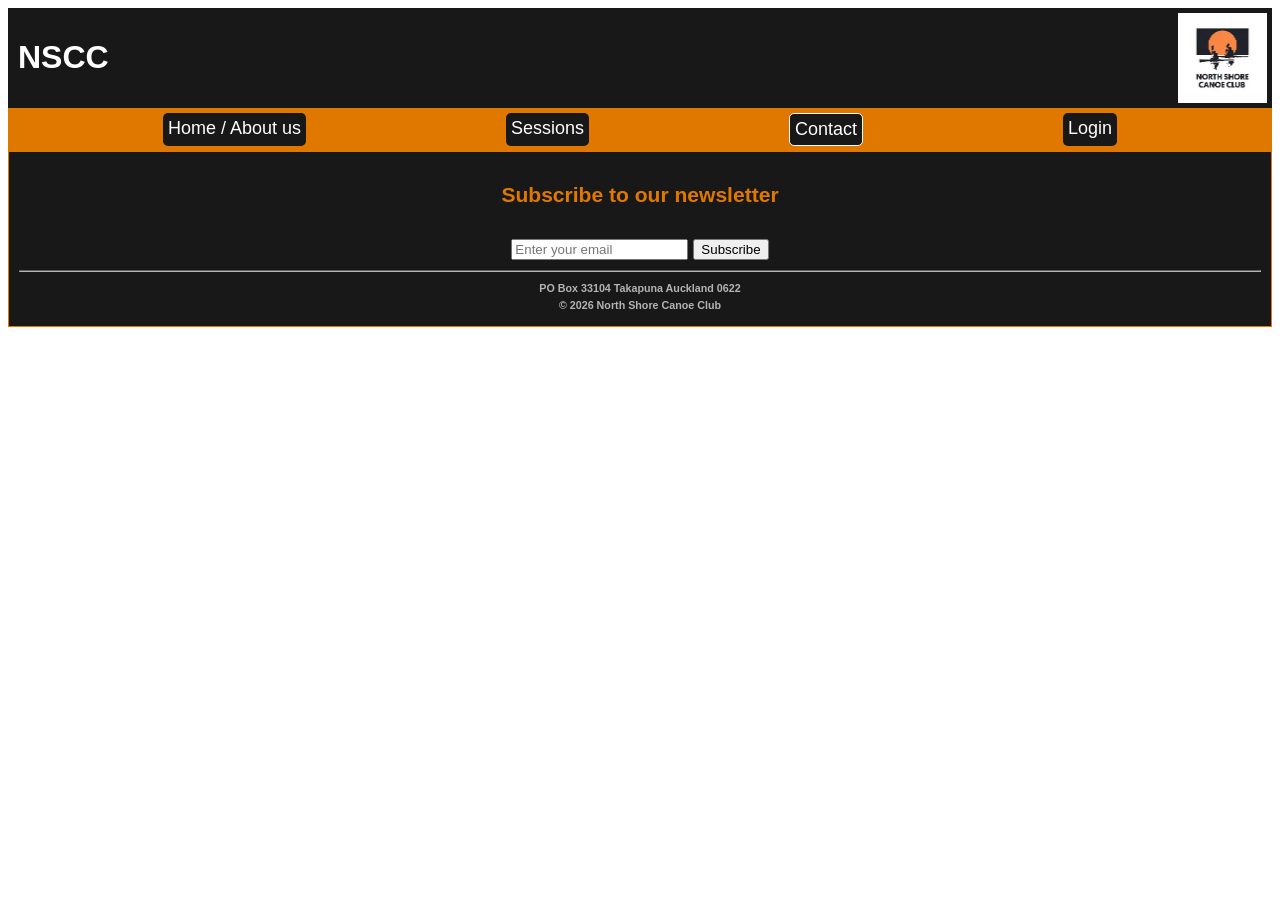
<file: Contact.html>
<!DOCTYPE html>
<html lang="en">
<head>
    <meta charset="UTF-8">
    <meta name="viewport" content="width=device-width, initial-scale=1.0">
    <title>NSCC Contact</title>
    <link rel="stylesheet" href="style.css">
</head>
<body>
    <header>
        <div id="header-content">
            <h1 style="font-family: sans-serif; color: white; padding: 10px;">NSCC</h1>
            <img src="images/OIP.webp" alt="NSCC Logo">
        </div>
        <nav>
                <a href="Home.html">Home / About us</a>
                <a href="Sessions.html">Sessions</a>
                <a href="#" style="border: 1px solid white;">Contact</a>
                <a href="Login.html">Login</a>
        </nav>
    </header>
    <div class="content-contact">
        <footer>
        <div id="Newsletter-subscription">
            <h3>Subscribe to our newsletter</h3>
            <form action="#" method="#">
                <input type="email" name="email" placeholder="Enter your email" required>
                <button type="submit">Subscribe</button>
            </form>
        </div>
        <hr>
        <h6>PO Box 33104 Takapuna Auckland 0622</h6>
        <h6>© 2026 North Shore Canoe Club</h6>
    </footer>
</body>
</html>
</body>
</html>
</file>
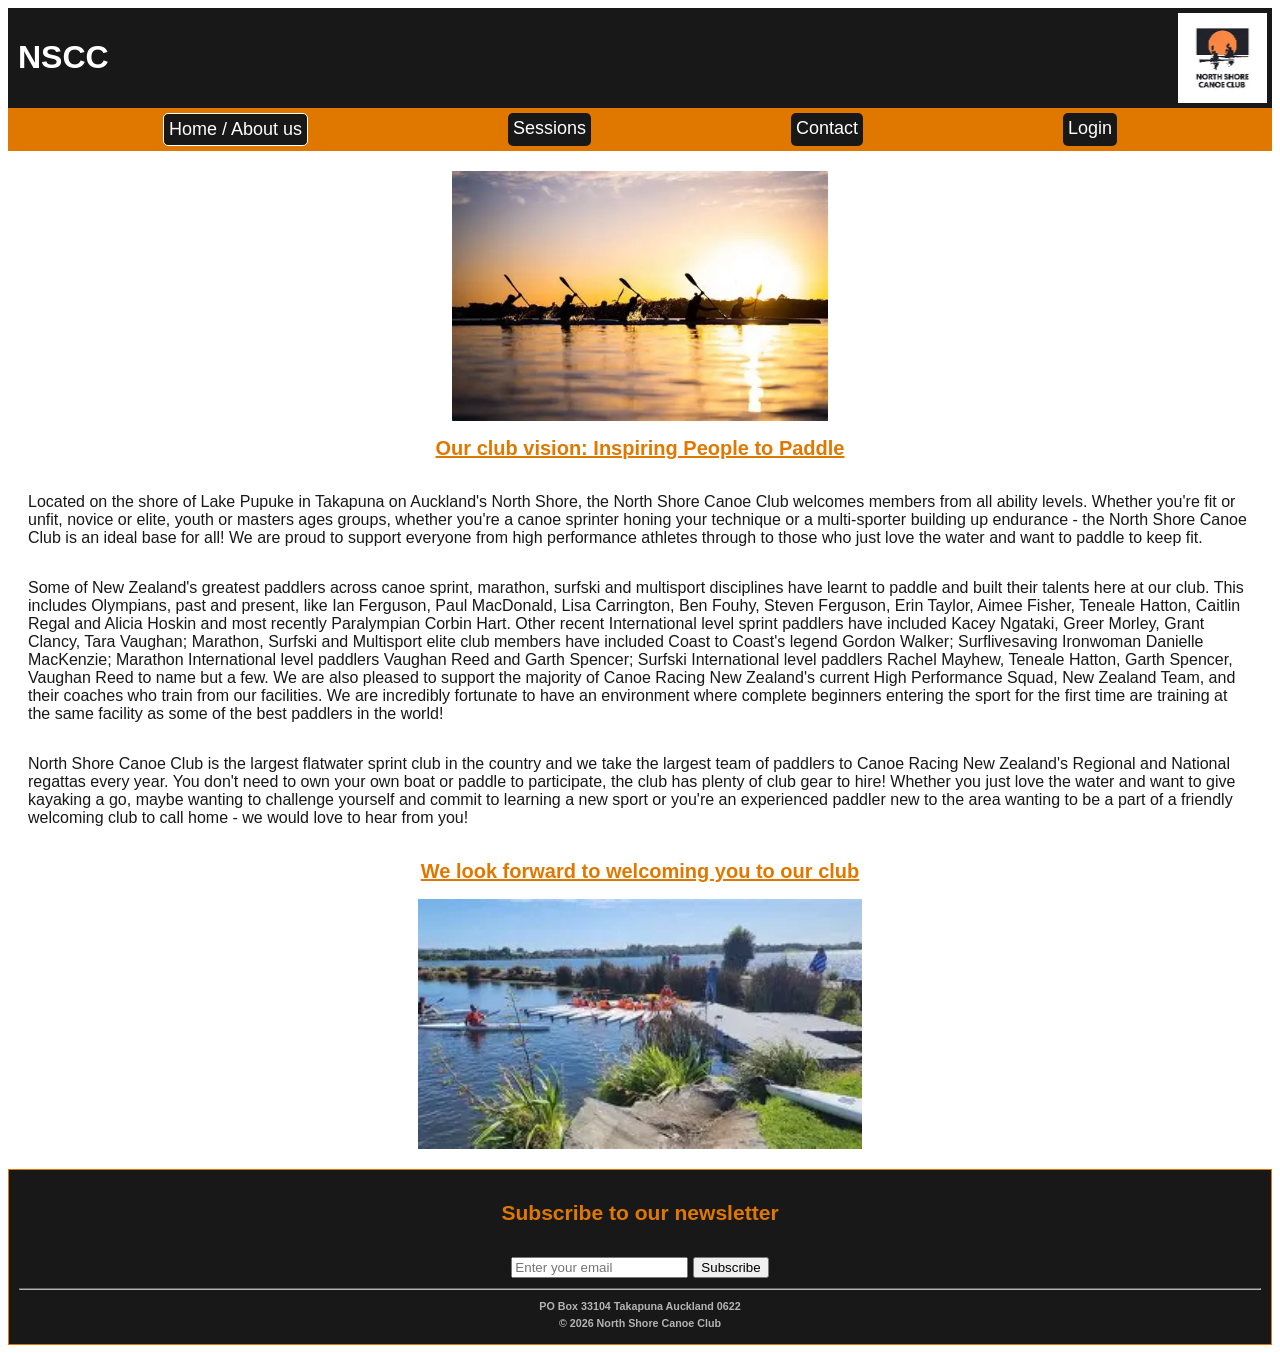
<file: Home.html>
<!DOCTYPE html>
<html lang="en">
<head>
    <meta charset="UTF-8">
    <meta name="viewport" content="width=device-width, initial-scale=1.0">
    <title>NSCC Home/About us</title>
    <link rel="stylesheet" href="style.css">
</head>
<body>
    <header>
        <div id="header-content">
            <h1 style="font-family: sans-serif; color: white; padding: 10px;">NSCC</h1>
            <img src="images/OIP.webp" alt="NSCC Logo">
        </div>
        <nav>
            <a href="#"style="border: 1px solid white;">Home / About us</a>
            <a href="Sessions.html">Sessions</a>
            <a href="Contact.html">Contact</a>
            <a href="Login.html">Login</a>
        </nav>
    </header>
    <div class="content-home">
        <img src="images/OIP (2).webp" style="height: 250px; width: auto;">
        <h2>Our club vision: Inspiring People to Paddle</h2>
        <p>Located on the shore of Lake Pupuke in Takapuna on Auckland's North Shore, the North Shore Canoe Club welcomes members from all ability levels. Whether you're fit or unfit, novice or elite, youth or masters ages groups, whether you're a canoe sprinter honing your technique or a multi-sporter building up endurance - the North Shore Canoe Club is an ideal base for all! We are proud to support everyone from high performance athletes through to  those who just love the water and want to paddle to keep fit.</p>
        <p>Some of New Zealand's greatest paddlers across canoe sprint, marathon, surfski and multisport disciplines have learnt to paddle and built their talents here at our club.  This includes Olympians, past and present, like Ian Ferguson, Paul MacDonald, Lisa Carrington, Ben Fouhy, Steven Ferguson, Erin Taylor, Aimee Fisher, Teneale Hatton, Caitlin Regal and Alicia Hoskin and most recently Paralympian Corbin Hart. Other recent International level sprint paddlers have included Kacey Ngataki, Greer Morley, Grant Clancy, Tara Vaughan; Marathon, Surfski and Multisport elite club members have included Coast to Coast's legend Gordon Walker; Surflivesaving Ironwoman Danielle MacKenzie; Marathon International level paddlers Vaughan Reed and Garth Spencer; Surfski International level paddlers Rachel Mayhew, Teneale Hatton, Garth Spencer, Vaughan Reed to name but a few. We are also pleased to support the majority of Canoe Racing New Zealand's current High Performance Squad, New Zealand Team, and their coaches who train from our facilities. We are incredibly fortunate to have an environment where complete beginners entering the sport for the first time are training at the same facility as some of the best paddlers in the world!</p>
        <P>North Shore Canoe Club is the largest flatwater sprint club in the country and we take  the largest team of paddlers to Canoe Racing New Zealand's Regional and National regattas every year. You don't need to own your own boat or paddle to participate, the club has plenty of club gear to hire! Whether you just love the water and want to give kayaking a go, maybe wanting to challenge yourself and commit to learning a new sport or you're an experienced paddler new to the area wanting to be a part of a friendly welcoming club to call home - we would love to hear from you!</P>
        <h2>We look forward to welcoming you to our club</h2>
        <img src="images/OIP (1).webp" style="height: 250px; width: auto;">
    </div>
    <footer>
        <div id="Newsletter-subscription">
            <h3>Subscribe to our newsletter</h3>
            <form action="#" method="#">
                <input type="email" name="email" placeholder="Enter your email" required>
                <button type="submit">Subscribe</button>
            </form>
        </div>
        <hr>
        <h6>PO Box 33104 Takapuna Auckland 0622</h6>
        <h6>© 2026 North Shore Canoe Club</h6>
    </footer>
</body>
</html>
</file>
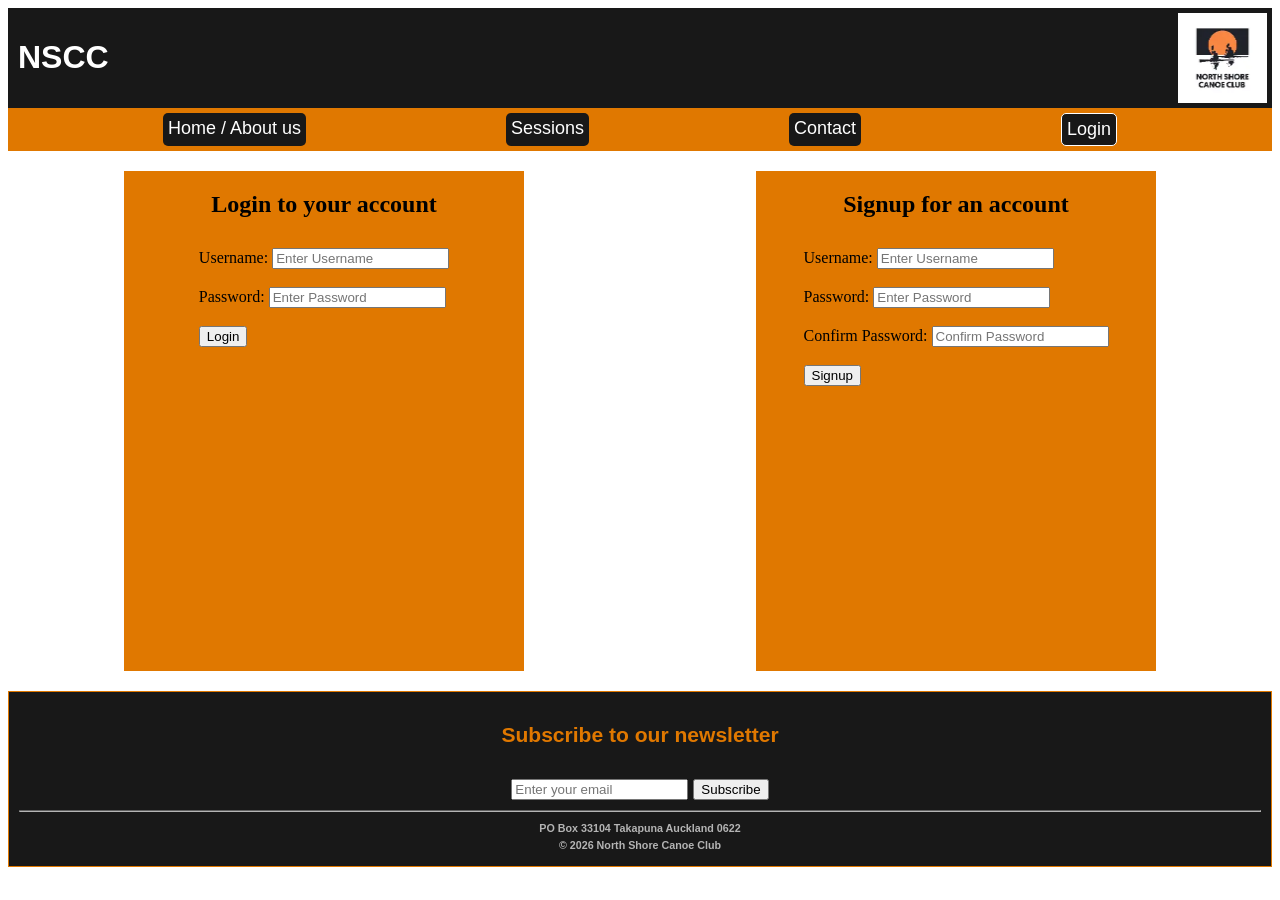
<file: login.html>
<!DOCTYPE html>
<html lang="en">
<head>
    <meta charset="UTF-8">
    <meta name="viewport" content="width=device-width, initial-scale=1.0">
    <title>NSCC Login</title>
    <link rel="stylesheet" href="style.css">
</head>
<body>
    <header>
        <div id="header-content">
            <h1 style="font-family: sans-serif; color: white; padding: 10px;">NSCC</h1>
            <img src="images/OIP.webp" alt="NSCC Logo">
        </div>
        <nav>
            <a href="Home.html">Home / About us</a>
            <a href="Sessions.html">Sessions</a>
            <a href="Contact.html">Contact</a>
            <a href="#" style="border: 1px solid white;">Login</a>
        </nav>
    </header>
    <div style="display: flex;">
        <div style="width: 100%; display: flex; justify-content: center; padding: 20px;">
            <div class="content-login">
                <h2>Login to your account</h2>
                <form action="#" method="#">   
                    <label for="username">Username:</label>
                    <input type="text" id="username" name="username" required placeholder="Enter Username">
                    <br><br>
                    <label for="password">Password:</label>
                    <input type="password" id="password" name="password" required placeholder="Enter Password">
                    <br><br>
                    <button type="submit">Login</button>
                </form>
            </div>
        </div>
        <div style="width: 100%; display: flex; justify-content: center; padding: 20px;">
            <div class="content-Signup">
                <h2>Signup for an account</h2>
                <form action="#" method="#">   
                    <label for="username">Username:</label>
                    <input type="text" id="username" name="username" required placeholder="Enter Username">
                    <br><br>
                    <label for="password">Password:</label>
                    <input type="password" id="password" name="password" required placeholder="Enter Password">
                    <br><br>
                    <label for="confirm-password">Confirm Password:</label>
                    <input type="password" id="confirm-password" name="confirm-password" required placeholder="Confirm Password">
                    <br><br>
                    <button type="submit">Signup</button>
                </form>
            </div>
        </div>
    </div>
    <footer>
        <div id="Newsletter-subscription">
            <h3>Subscribe to our newsletter</h3>
            <form action="#" method="#">
                <input type="email" name="email" placeholder="Enter your email" required>
                <button type="submit">Subscribe</button>
            </form>
        </div>
        <hr>
        <h6>PO Box 33104 Takapuna Auckland 0622</h6>
        <h6>© 2026 North Shore Canoe Club</h6>
    </footer>
</body>
</html>
</file>
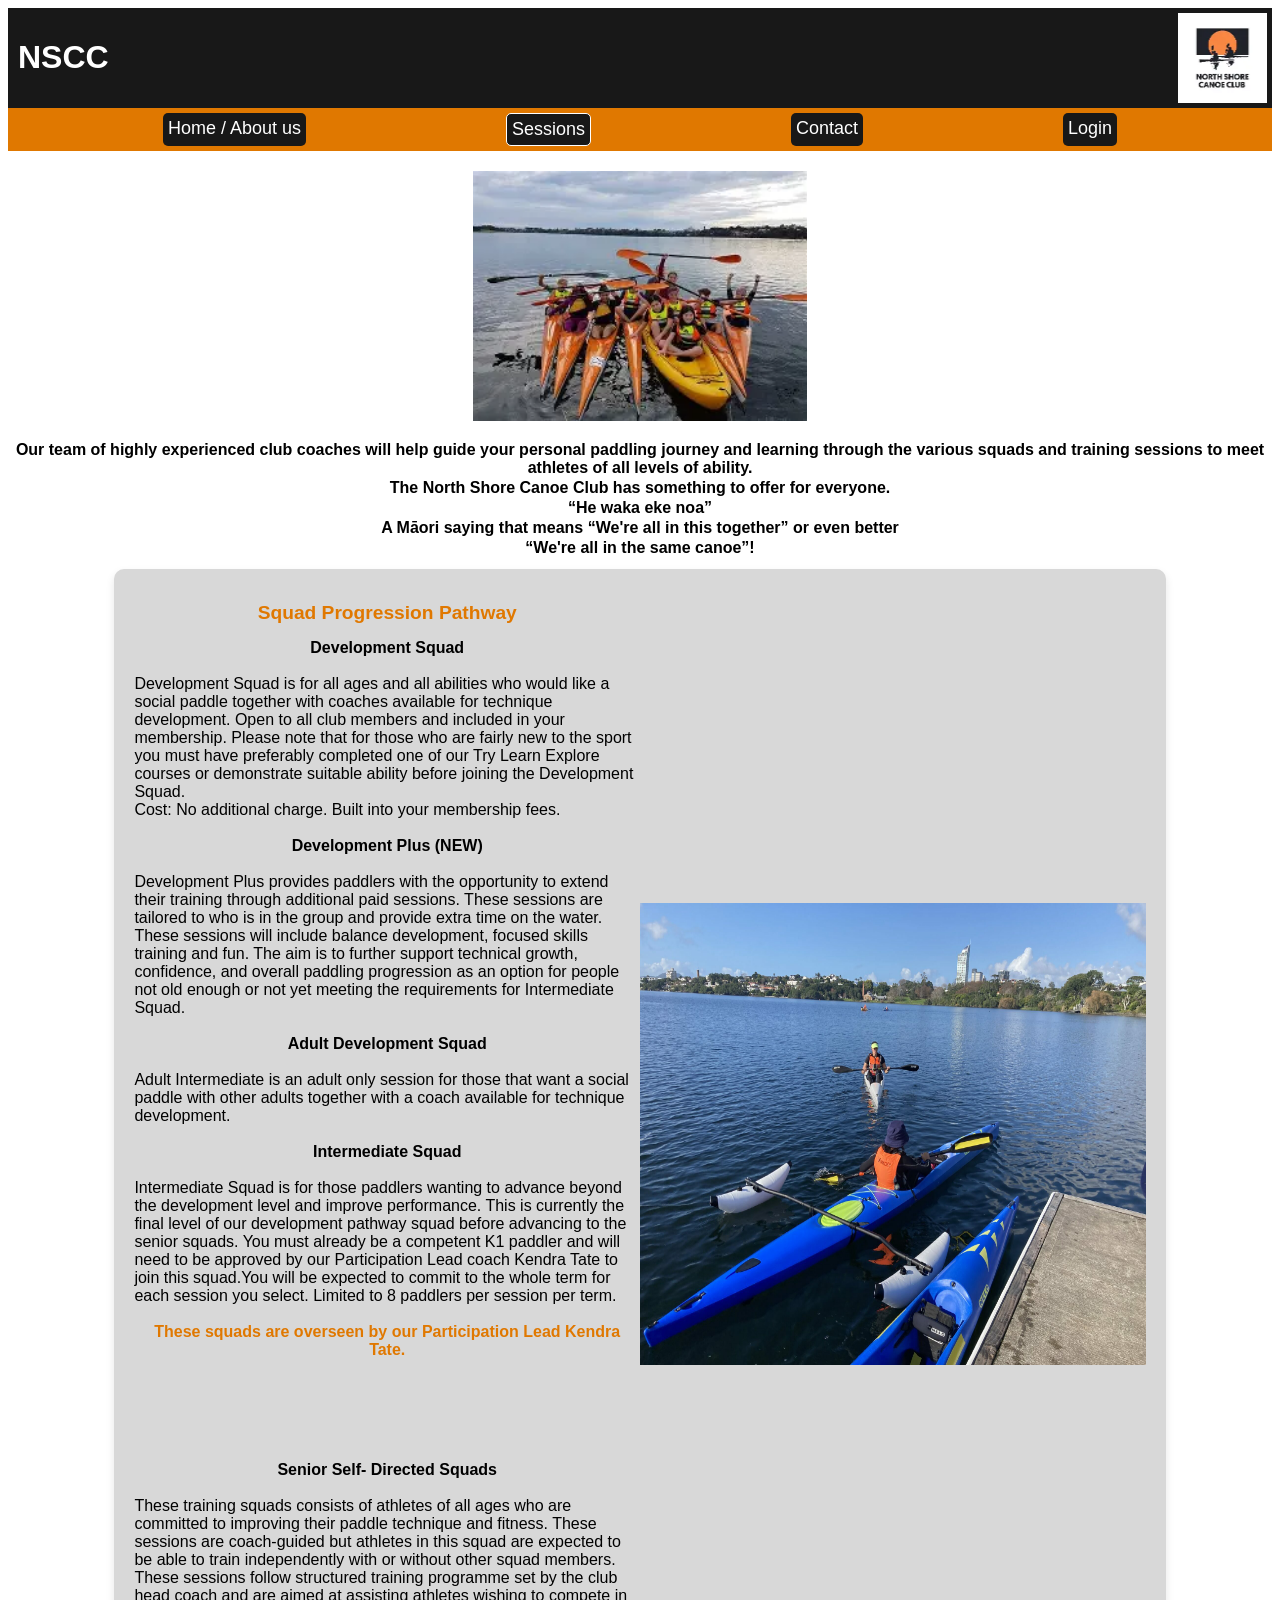
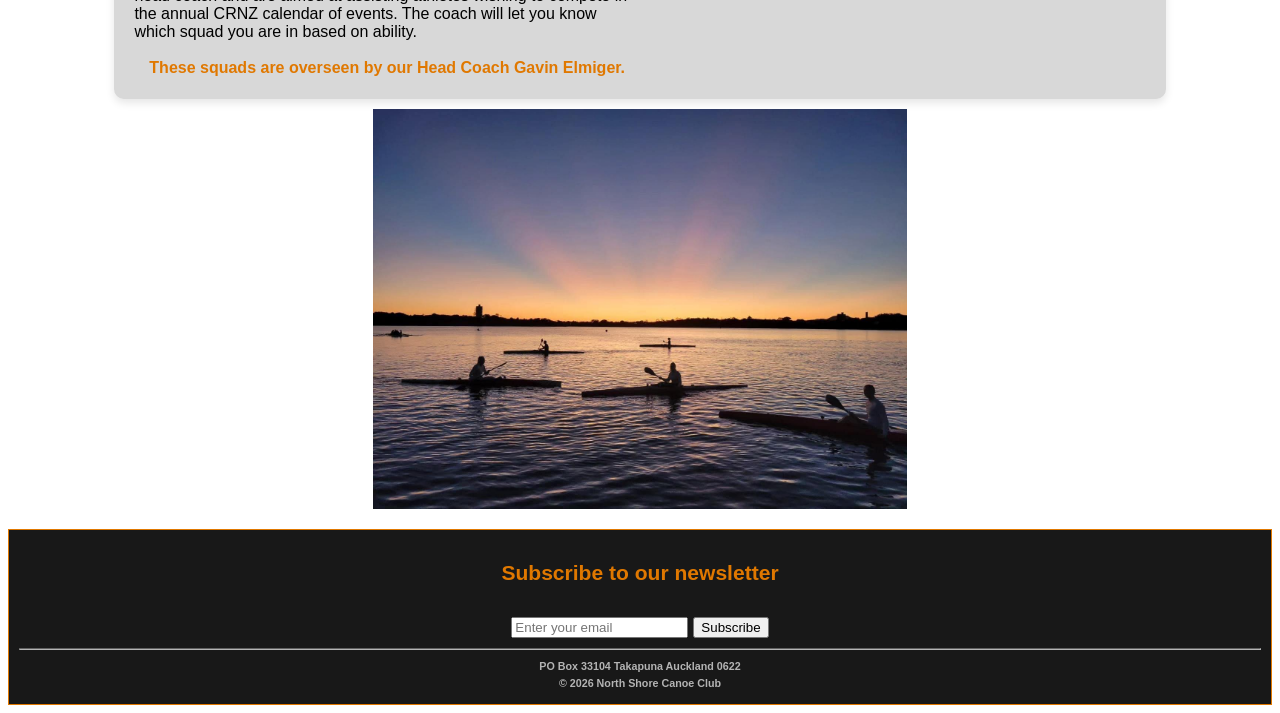
<file: Sessions.html>
<!DOCTYPE html>
<html lang="en">
<head>
    <meta charset="UTF-8">
    <meta name="viewport" content="width=device-width, initial-scale=1.0">
    <title>NSCC Sessions</title>
    <link rel="stylesheet" href="style.css">
</head>
<body>
    <header>
        <div id="header-content">
            <h1 style="font-family: sans-serif; color: white; padding: 10px;">NSCC</h1>
            <img src="images/OIP.webp" alt="NSCC Logo">
        </div>
        <nav>
            <a href="Home.html">Home / About us</a>
            <a href="#" style="border: 1px solid white;">Sessions</a>
            <a href="Contact.html">Contact</a>
            <a href="Login.html">Login</a>
        </nav>
    </header>
    <div class="content-sessions">
        <img src="images/OIP (3).webp" style="height: 250px; width: auto;">
            <div >
                <h2 style="margin-top:20px ;">Our team of highly experienced club coaches will help guide your personal paddling journey and learning through the various squads and training sessions to meet athletes of all levels of ability.</h2>
                <h2>The North Shore Canoe Club has something to offer for everyone.</h2>
                <h2>“He waka eke noa”</h2>
                <h2>A Māori saying that means “We're all in this together” or even better</h2>
                <h2>“We're all in the same canoe”!</h2>
            </div>
        <div class="content2-sessions"> 
            <div class="content2-sessions-text">
                <h1>Squad Progression Pathway</h1>
                <h2>Development Squad</h2>
                    <p>Development Squad is for all ages and all abilities who would like a social paddle together with coaches available for technique development. Open to all club members and included in your membership. Please note that for those who are fairly new to the sport you must have preferably completed one of our Try Learn Explore courses or demonstrate suitable ability before joining the Development Squad.<br>Cost: No additional charge. Built into your membership fees. </p>
                <h2>Development Plus (NEW)</h2>
                    <p>Development Plus provides paddlers with the opportunity to extend their training through additional paid sessions. These sessions are tailored to who is in the group and provide extra time on the water. These sessions will include balance development, focused skills training and fun. The aim is to further support technical growth, confidence, and overall paddling progression as an option for people not old enough or not yet meeting the requirements for Intermediate Squad.</p>
                <h2>Adult Development Squad</h2>
                    <p>Adult Intermediate is an adult only session for those that want a social paddle with other adults together with a coach available for technique development.</p>
                <h2>Intermediate Squad</h2>
                    <P>Intermediate Squad is for those paddlers wanting to advance beyond the development level and improve performance. This is currently the final level of our development pathway squad before advancing to the senior squads. You must already be a competent K1 paddler and will need to be approved by our Participation Lead coach Kendra Tate to join this squad.You will be expected to commit to the whole term for each session you select. Limited to 8 paddlers per session per term.</P>
                <h2 style="color: #E07800;">These squads are overseen by our Participation Lead Kendra Tate.</h2>
                <h2 style="margin-top: 100px;">Senior Self- Directed Squads</h2>
                    <p>These training squads consists of athletes of all ages who are committed to improving their paddle technique and fitness. These sessions are coach-guided but athletes in this squad are expected to be able to train independently with or without other squad members. These sessions follow structured training programme set by the club head coach and are aimed at assisting athletes wishing to compete in the annual CRNZ calendar of events. The coach will let you know which squad you are in based on ability.</p>
                <h2 style="color: #E07800;">These squads are overseen by our Head Coach Gavin Elmiger.</h2>
            </div>
            <img src="images/paddle-able-1.jpg" style="width :50%;">   
        </div>
        <img src="images/training-1.jpg" style="height: 400px;">
    </div>
    <footer>
        <div id="Newsletter-subscription">
            <h3>Subscribe to our newsletter</h3>
        <form action="#" method="#">
            <input type="email" name="email" placeholder="Enter your email" required>
            <button type="submit">Subscribe</button>
        </form>
    </div>
        <hr>
        <h6>PO Box 33104 Takapuna Auckland 0622</h6>
        <h6>© 2026 North Shore Canoe Club</h6>
    </footer>
</body>
</html>
</file>
<file: style.css>
header{
    background-color: rgb(24, 24, 24);
}
#header-content{
    display: flex;
    align-items: center;
    justify-content: space-between;
}
header img{
    height: 90px;
    width: auto; 
    margin-right: 5px;
}
nav{
    display: flex;
    justify-content: center;
    justify-content: space-evenly;
    background-color:#E07800 ;
    gap: 50px;
    font-family: sans-serif;
    padding: 5px;
}
nav a{
    color: white;
    text-decoration: none;
    font-size: 18px;
    background-color: rgb(24, 24, 24);
    border-radius: 5px;
    padding: 5px 5px;
}
.content-home{
    display: flex;
    justify-content: center;
    align-items: center;
    flex-direction: column;
    padding: 20px;
}
.content-home h2{
    font-family: sans-serif;
    color: #E07800;
    text-decoration: underline;
    font-size: 20px;
}
.content-home p{
    font-family: sans-serif;
    color: rgb(24, 24, 24);
}
footer{
    background-color: rgb(24, 24, 24);
    color: white;
    text-align: center;
    padding: 10px;
    border-color: #E07800;
    border-style: solid;
    border-width: 1px;
}
footer h6{
    font-family: sans-serif;
    margin: 5px;
    color: rgb(180, 180, 180);
}
footer hr{
    border-color: rgb(180, 180, 180);
    margin: 10px 0;
}
#Newsletter-subscription{
    font-family: sans-serif;
    display: flex;
    flex-direction: column;
    justify-content: center;
    align-items: center;
    gap: 10px;
    font-size: 18px;
    color: #E07800;
}
.content-sessions{
    display: flex;
    align-items: center;
    justify-content: center;
    flex-direction: column;
    margin-top: 20px;
    margin-bottom: 20px;
    background-color: white;
}
.content-sessions h2{
    font-family: sans-serif;
    font-size: medium;
    text-align: center ;
    margin: 2px;   
}
.content2-sessions{
    font-family: sans-serif;
    display: flex;
    align-items: center;
    justify-content: center;
    background-color: #d8d8d8;
    width: 80%;
    margin:10px;
    padding: 20px;
    border-radius: 10px;
    box-shadow: 0 4px 8px rgba(0, 0, 0, 0.1);
}
.content2-sessions-text{
    font-family: sans-serif;
    display: flex;
    flex-direction: column;
    align-items: center;
    justify-content: center;
}
.content2-sessions img{
    height: 462px;
    width: 616px;
}
.content2-sessions h1{
    font-size:larger;
    color: #E07800;
}
.content-login{
    gap: 10px;
    width:400px;
    height:500px;
    background-color: #E07800;
    display: flex;
    flex-direction: column;
    align-items: center;
    justify-content: center;
    justify-content: flex-start;
}
.content-Signup{
    gap: 10px;
    width:400px;
    height:500px;
    background-color: #E07800;
    display: flex;
    flex-direction: column;
    align-items: center;
    justify-content: center;
    justify-content: flex-start;
}
</file>
